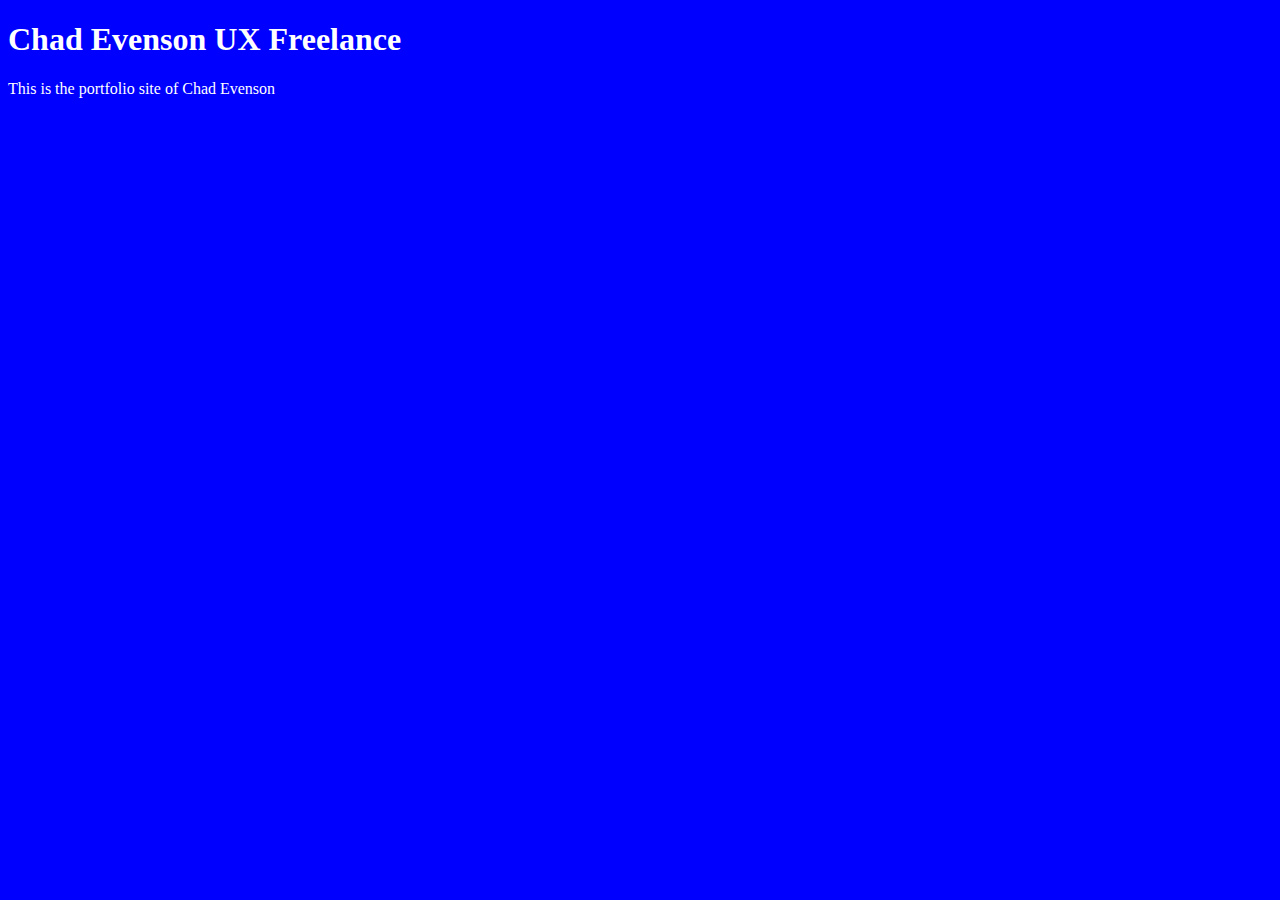
<file: unit_1/index.html>
<!DOCTYPE html>
<html>
<head>
	<title> Chad Evenson UX Freelance </title>
	<link rel="stylesheet" type="text/css" href="css/style.css">
</head>
<body>
	<h1>Chad Evenson UX Freelance </h1>
	<p>This is the portfolio site of Chad Evenson </p>
</body>
</html>
</file>
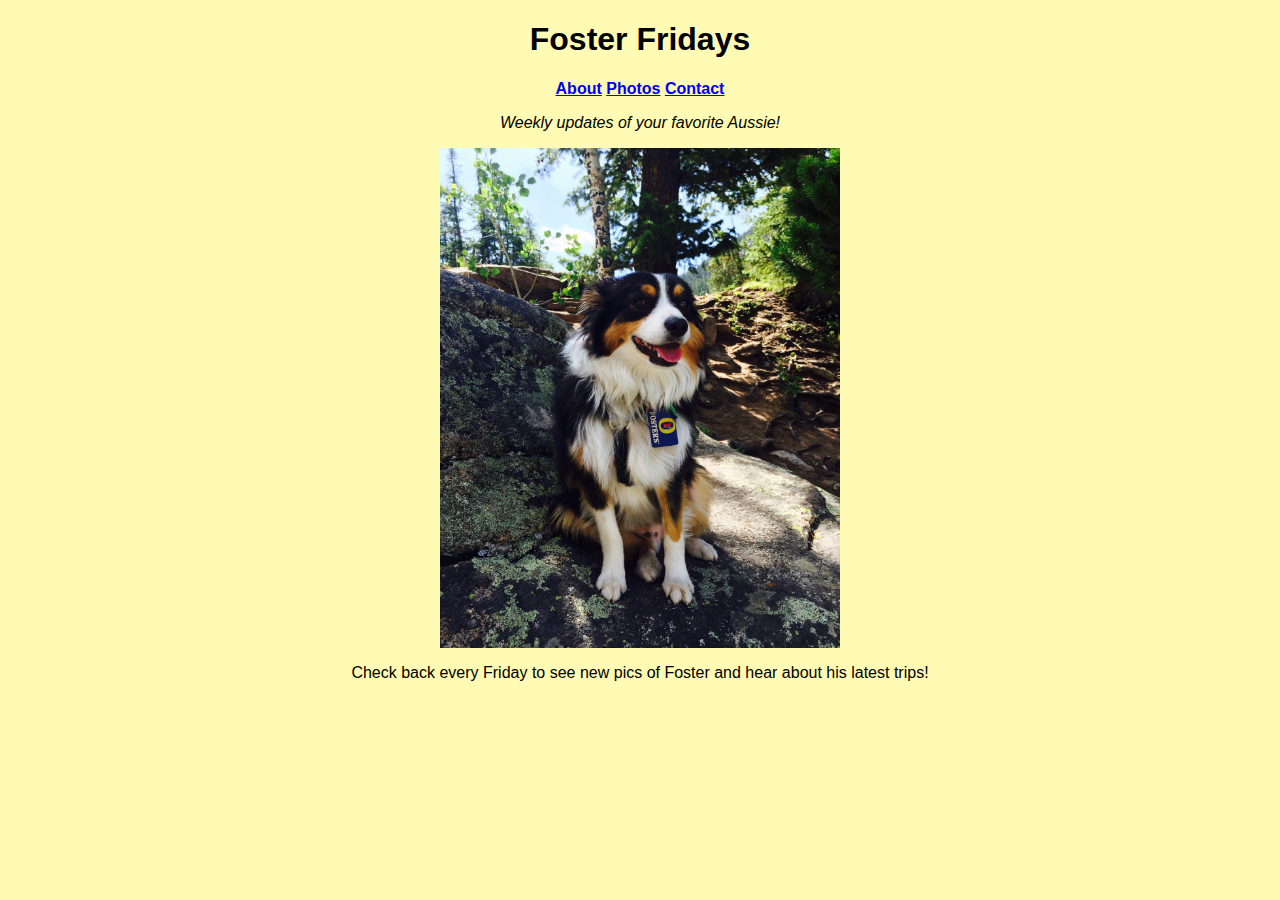
<file: unit_3/index.html>
<!DOCTYPE html>
<html>
<head>
	<title> Foster Friday</title>
	<link rel="stylesheet" type="text/css" href="css/style.css">
</head>
<body>
	<h1>Foster Fridays </h1>
	<nav>
		<a href="About">About</a>
		<a href="Photos">Photos</a>
		<a href="mailto:chd.evenson@gmail.com">Contact</a>
		</nav>
	<p id="slogan"> Weekly updates of your favorite Aussie! </p>
	<img src="images/foster_hero.jpg" style="width:400px;height:500px;" alt="mini-aussie" title="dog">
	<p id="announcement">Check back every Friday to see new pics of Foster and hear about his latest trips!</p>
</body>
</html>
</file>
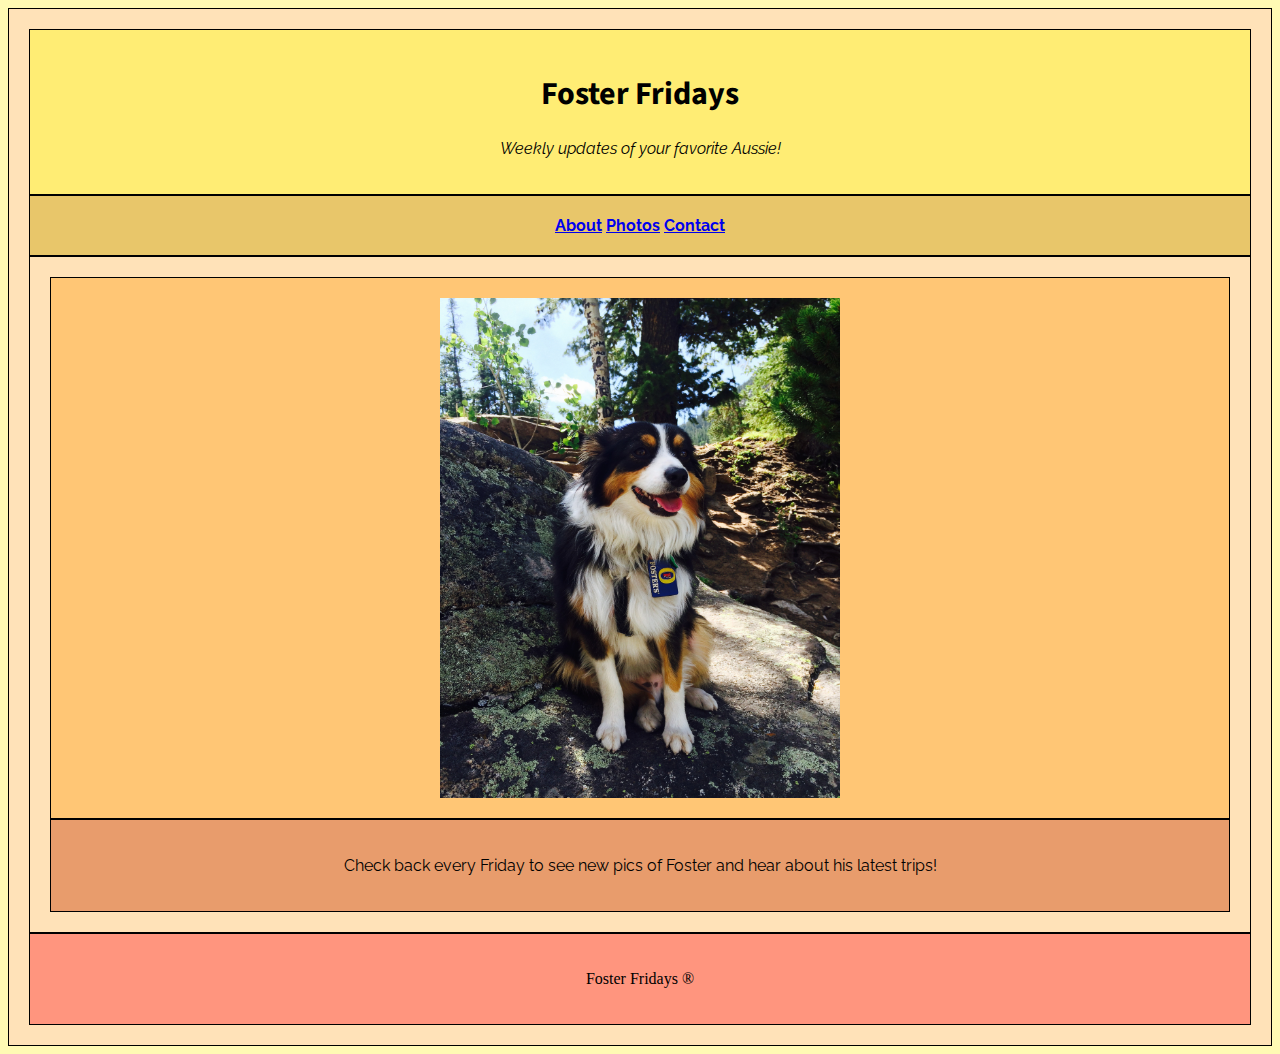
<file: unit_5/index.html>
<!DOCTYPE html>
<html>
<head>
	<title> Foster Friday</title>
	<link rel="stylesheet" type="text/css" href="css/style.css">
</head>
<body>
	<div class="wrapper">
	<header>
		<h1>Foster Fridays </h1>
		<p id="slogan"> Weekly updates of your favorite Aussie! </p>
	</header>
	<nav>
		<a href="About">About</a>
		<a href="Photos">Photos</a>
		<a href="mailto:chd.evenson@gmail.com">Contact</a>
		</nav>
	<section id="one">
		<aside class="picture">
			<img src="images/foster_hero.jpg" style="width:400px;height:500px;" alt="mini-aussie" title="dog">
			</aside>
		<article class="description">
			<p id="announcement">Check back every Friday to see new pics of Foster and hear about his latest trips!</p>
		</article>	
	</section>
	<footer>
		<p>Foster Fridays &reg;<p>
		</footer>
	</div>	
</body>
</html>
</file>
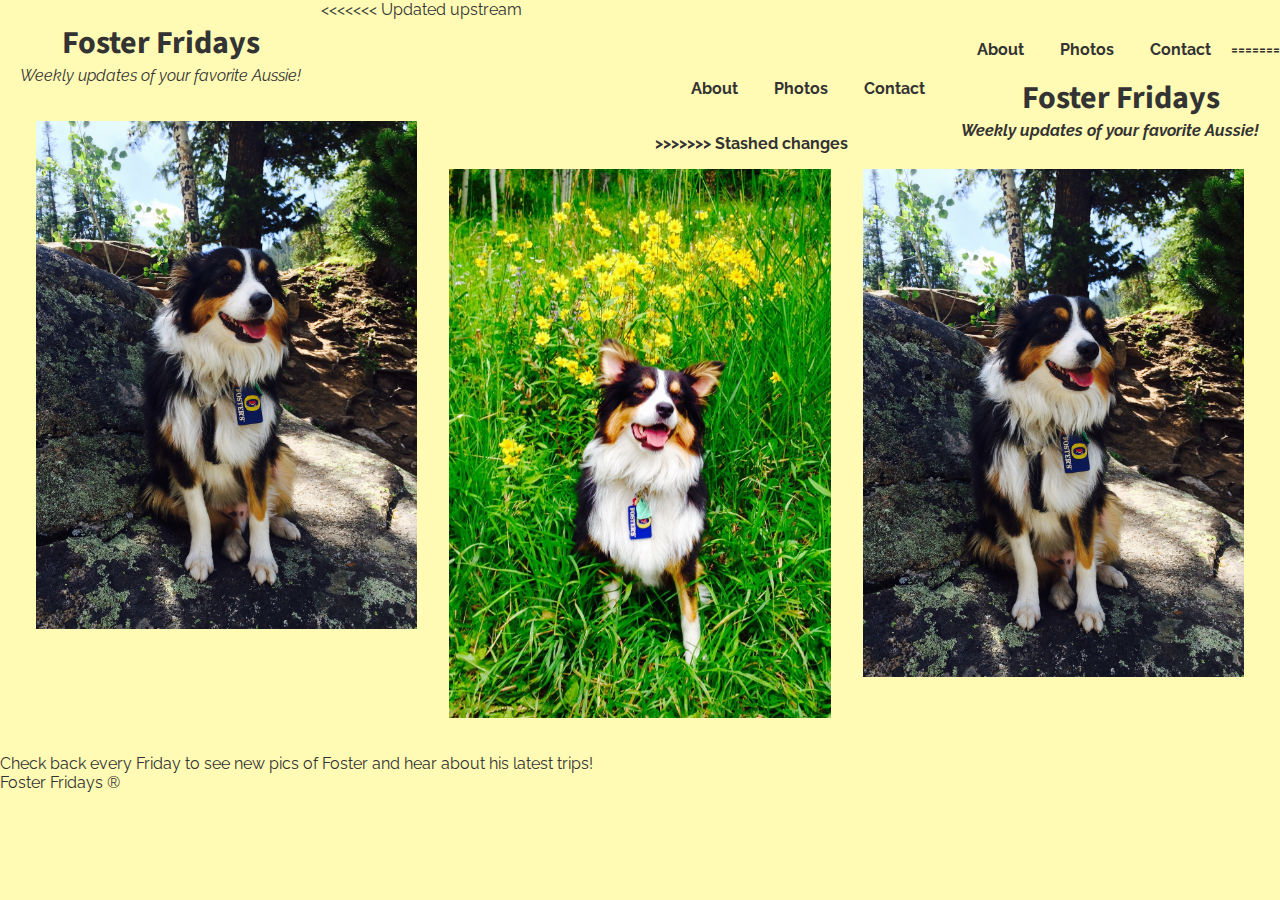
<file: unit_6/index.html>
<!DOCTYPE html>
<html>
<head>
	<title> Foster Friday</title>
	<link rel="stylesheet" type="text/css" href="css/style.css">
</head>
<body>
	<header>
<<<<<<< Updated upstream
		<div>
			<h1>Foster Fridays </h1>
			<p id="slogan"> Weekly updates of your favorite Aussie! </p>
		</div>
		<nav>
			<a href="#">About</a>
			<a href="#">Photos</a>
			<a href="mailto:chd.evenson@gmail.com">Contact</a>
=======
		<h1>Foster Fridays </h1>
		<p id="slogan"> Weekly updates of your favorite Aussie! </p>
	</header>
	<nav>
		<div>
		<a href="About">About</a>
		<a href="Photos">Photos</a>
		<a href="mailto:chd.evenson@gmail.com">Contact</a>
		</div>
>>>>>>> Stashed changes
		</nav>
	</header>
	<section id="two_column" class="clearfix">
		<img src="images/foster_hero.jpg" alt="mini-aussie">
		<img src="images/foster_right.jpg" alt="mini-aussie">
		<img src="images/foster_hero.jpg" alt="mini-aussie">
	</section>				
	<article class="description">
		<p id="announcement">Check back every Friday to see new pics of Foster and hear about his latest trips!</p>
	</article>	
	<footer>
		<p>Foster Fridays &reg;<p>
	</footer>
</body>
</html>
</file>
<file: unit_1/css/style.css>
body {background-color:blue;

}
h1, p {color:white;

}
</file>
<file: unit_3/css/style.css>
body {
	background-color: #FFFAB4;
}

h1,nav,#slogan,#announcement{
	text-align: center;
	font-family: Arial;
}

nav{
	font-weight: bold;
}

#slogan{
	font-style: italic;
}

img { 
	margin: 0 auto; display: block
}
</file>
<file: unit_5/css/style.css>
@import url('https://fonts.googleapis.com/css?family=Source+Sans+Pro:700');
@import url('https://fonts.googleapis.com/css?family=Raleway');

body {
	background-color: #FFFAB4;
}

h1 {
	font-family: 'Source Sans Pro', sans-serif;
	text-align: center;
}

nav,#slogan,#announcement{
	text-align: center;
	font-family: 'Raleway', sans-serif;
}

nav{
	font-weight: bold;
}

#slogan{
	font-style: italic;
}

img { 
	margin: 0 auto; display: block
} 

header {
	background-color: #FFED74;
	border: 1px solid black;
	padding: 20px;
}

nav {
	background-color: #E8C66A;
	border: 1px solid black;
	padding: 20px;
}

aside {
	background-color: #FFC675;
	border: 1px solid black;
	padding: 20px;
}

article {
	background-color: #E89C6C;
	border: 1px solid black;
	padding: 20px;
}

footer {
	background-color: #FF957E;
	border: 1px solid black;
	padding: 20px;
	text-align: center;
}

div, section {
	background-color: #FFE2B8;
	border: 1px solid black;
	padding: 20px;
}
</file>
<file: unit_6/css/style.css>
@import url('https://fonts.googleapis.com/css?family=Source+Sans+Pro:700');
@import url('https://fonts.googleapis.com/css?family=Raleway');
* {	margin:0; padding:0; box-sizing:border-box;}
body {
	background-color: #FFFAB4;
	color:#333;
	font-family: 'Raleway', sans-serif;
}

h1 {
	font-family: 'Source Sans Pro', sans-serif;
	text-align: center;
}
nav{
	font-weight: bold;
	float:right;
	margin-top: 1.5em;
}
nav a {
	color:inherit;
	display:inline-block;
	padding:1em;
	text-decoration:none;
}
#slogan{
	font-style: italic;
}

img {
	width: 33.33%;
	float:left;
	padding: 1em;
} 

header div{
	padding: 20px;
	float: left;
}
<<<<<<< Updated upstream
=======

nav {
	padding: 20px;
	float: left;
}

aside {
	
}

article {

}

>>>>>>> Stashed changes
footer {
	padding: 20px;
	text-align: center;
}

div, section {
	padding: 20px;
}

.clearfix:after {
    visibility: hidden;
    display: block;
    font-size: 0;
    content: " ";
    clear: both;
    height: 0;
}
</file>
